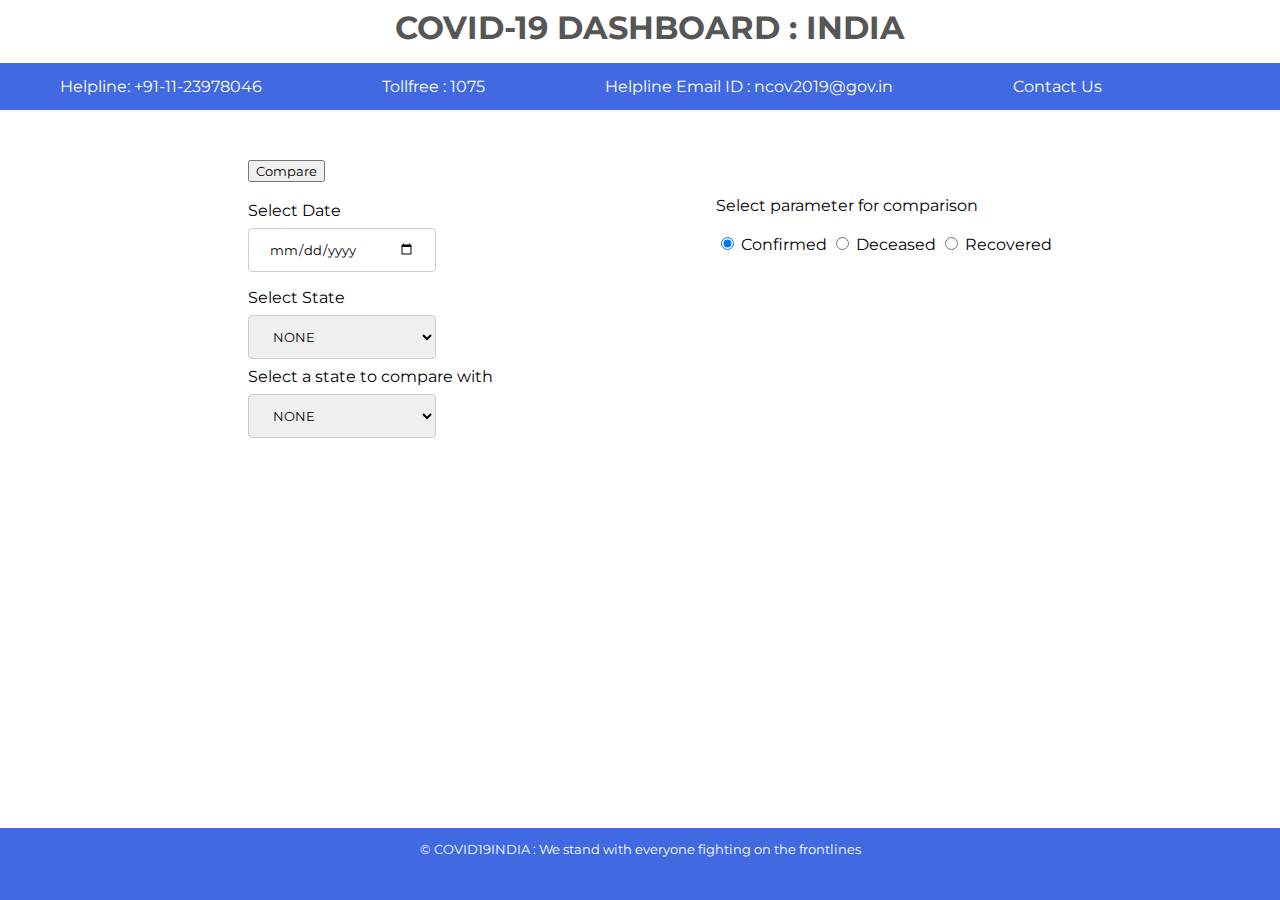
<file: index.html>
<!DOCTYPE html>
<html>
<head>
	<script src="https://canvasjs.com/assets/script/jquery-1.11.1.min.js"></script>
	<script src="https://canvasjs.com/assets/script/jquery.canvasjs.min.js"></script>
	<script type='text/javascript' src='./jsonhelperfunctions.js'></script>
        <link href='https://fonts.googleapis.com/css?family=Montserrat' rel='stylesheet'>
	<link rel="stylesheet" href="main.css">
	<title>Covid-19 Dashboard</title>
</head>

<body>
<main>



<h1>COVID-19 DASHBOARD : INDIA</h1>


<div id="menu-nav">
    <ul>
      <li><a href="tel:+91-11-23978046">Helpline: +91-11-23978046</a></li>
      <li><a href="tel:1075">Tollfree : 1075</a></li>
      <li><a href="mailto:ncov2019@gov.in">Helpline Email ID : ncov2019@gov.in</a></li>
      <li><a href="#">Contact Us</a></li>
    </ul>
</div>



 <br>


	<div class="container">


        <button class="cbutton" value="Hide DIV" id = "comparebt">Compare</button>
        <br>
        <br>

 
            <label for="date">Select Date </label><br>     	
            <input style="width: 45%;" id="today" type="date">

            <p id="err" style="color:red"></p>
            <label for="state">Select State</label>
            <select style="width: 45%;" name="state" id="state">
              <option value="DF">NONE</option>
              <option value="AN">ANDAMAN AND NICOBAR ISLANDS</option>
              <option value="AR">ARUNANCHAL PRADESH</option>
              <option value="AS">ASSAM</option>
              <option value="BR">BIHAR</option>
              <option value="CH">CHANDIGARH</option>
              <option value="CT">CHHATTISGARH</option>
              <option value="DN">DADRA & NAGAR HAVELI</option>
              <option value="DL">DELHI</option>
              <option value="GA">GOA</option>
              <option value="GJ">GUJARAT</option>
              <option value="HR">HARYANA</option>
              <option value="JK">JAMMU & KASHMIR</option>
              <option value="JH">JHARKHAND</option>
              <option value="LA">LADAKH</option>
              <option value="MP">MADHYA PRADESH</option>
              <option value="MH">MAHARASHTRA</option>
	            <option value="ML">MEGHALAYA</option>
              <option value="MN">MANIPUR</option>
              <option value="MZ">MIZORAM</option>
              <option value="NL">NAGALAND</option>
              <option value="OR">ODISHA</option>
              <option value="PY">PUDUCHERRY</option>
              <option value="PB">PUNJAB</option>
              <option value="RJ">RAJASTHAN</option>
              <option value="SK">SIKKIM</option>
              <option value="TG">TELENGANA</option>
              <option value="TR">TRIPURA</option>
              <option value="UP">UTTAR PRADESH</option>
              <option value="UT">UTTARAKHAND</option>
              <option value="WB">WEST BENGAL</option>
              <option value="KL">KERALA</option>
              <option value="KA">KARNATAKA</option>
              <option value="TN">TAMIL NADU</option>
              <option value="AP">ANDHRA PRADESH</option>
            </select>
            
            <div class="compareContainer">
              <label for="state2" id="state2label">Select a state to compare with</label>
              <select style="width: 45%;" name="state2" id="state2">
                <option value="DF">NONE</option>
                <option value="AN">ANDAMAN AND NICOBAR ISLANDS</option>
                <option value="AR">ARUNANCHAL PRADESH</option>
                <option value="AS">ASSAM</option>
                <option value="BR">BIHAR</option>
                <option value="CH">CHANDIGARH</option>
                <option value="CT">CHHATTISGARH</option>
                <option value="DN">DADRA & NAGAR HAVELI</option>
                <option value="DL">DELHI</option>
                <option value="GA">GOA</option>
                <option value="GJ">GUJARAT</option>
                <option value="HR">HARYANA</option>
                <option value="JK">JAMMU & KASHMIR</option>
                <option value="JH">JHARKHAND</option>
                <option value="LA">LADAKH</option>
                <option value="MP">MADHYA PRADESH</option>
                <option value="MH">MAHARASHTRA</option>
                <option value="ML">MEGHALAYA</option>
                <option value="MN">MANIPUR</option>
                <option value="MZ">MIZORAM</option>
                <option value="NL">NAGALAND</option>
                <option value="OR">ODISHA</option>
                <option value="PY">PUDUCHERRY</option>
                <option value="PB">PUNJAB</option>
                <option value="RJ">RAJASTHAN</option>
                <option value="SK">SIKKIM</option>
                <option value="TG">TELENGANA</option>
                <option value="TR">TRIPURA</option>
                <option value="UP">UTTAR PRADESH</option>
                <option value="UT">UTTARAKHAND</option>
                <option value="WB">WEST BENGAL</option>
                <option value="KL">KERALA</option>
                <option value="KA">KARNATAKA</option>
                <option value="TN">TAMIL NADU</option>
                <option value="AP">ANDHRA PRADESH</option>
              </select>
      
            </div>


    	</div>
  	</div>
    <div class='OutputContainer'>
        <form id="radiobutton">
        <label>Select parameter for comparison</label></br></br>
        <input type="radio" id="confirmed" name="options" value="confirmed" checked>
        <label for="confirmed">Confirmed</label>
        <input type="radio" id="deceased" name="options" value="deceased">
        <label for="deceased">Deceased</label>
        <input type="radio" id="recovered" name="options" value="recovered">
        <label for="recovered">Recovered</label></br></br>
      </form>
        <div id="chartContainer">
          
        </div>
   	</div>
    <div class='TableArea'>
        <table id="mytable">
		</table>
    </div>
  </main>
  <footer> 
  	<p>© COVID19INDIA : We stand with everyone fighting on the frontlines</p>
</footer>
</body>
</html>
</file>
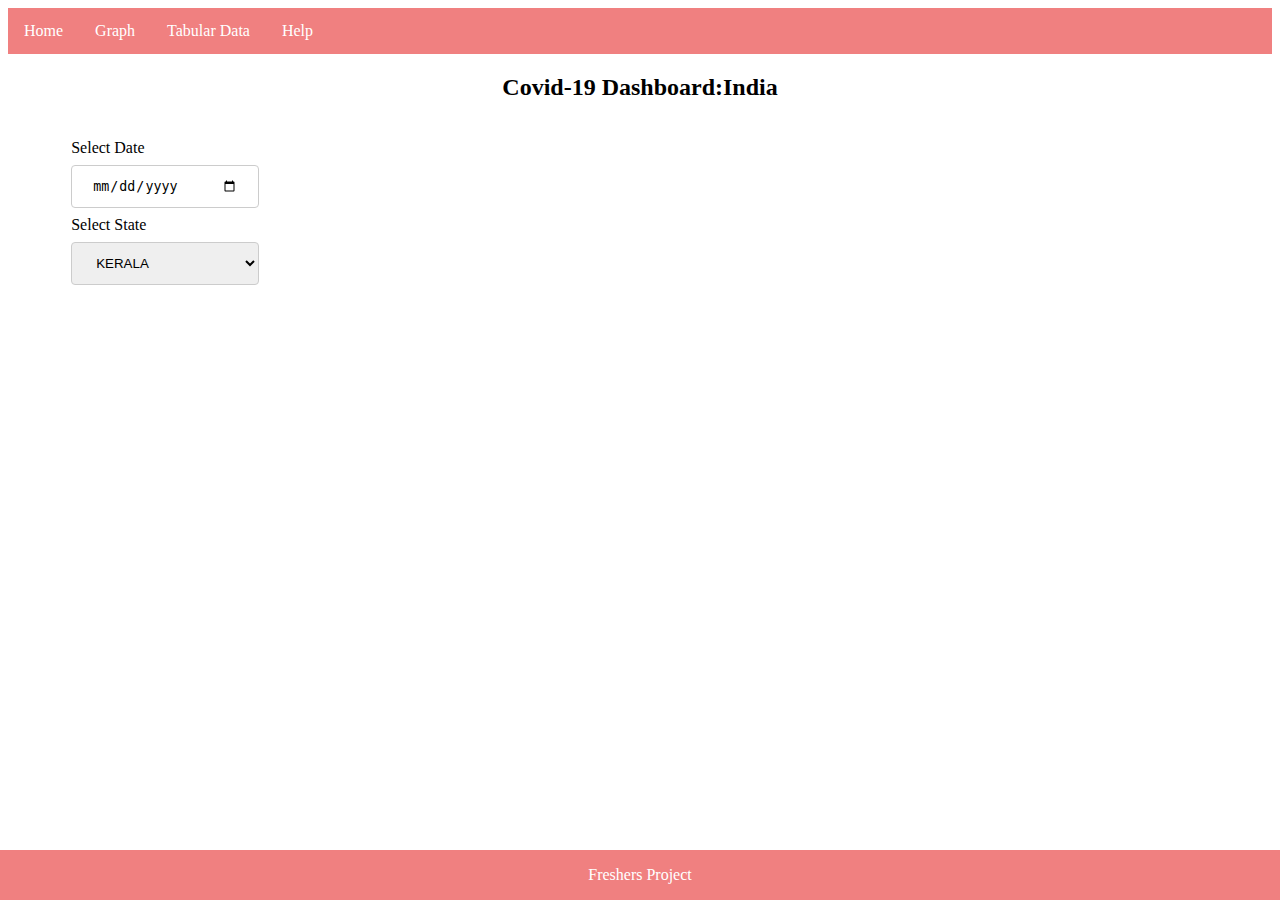
<file: index (1).html>
<!DOCTYPE html>
<html>
<head>
	<title>Covid-19 Dashboard</title>
	<style>
		ul {
			list-style-type: none;
			margin: 0;
			padding: 0;
			overflow: hidden;
			background-color: #F08080;
			}

		li {
			float: left;
		}

		li a {
			display: block;
			color: white;
			text-align: center;
			padding: 14px 16px;
			text-decoration: none;
		}

		li a:hover {
			background-color: red;
		}
		h2{
			text-align: center;
			
		}
		div.container {
			border-radius: 5px;
			margin-left: 5%;
			width: 33%;

			
		}

		div.graph{
			background-color: red;
			width: 30%;
			height: 40%;
		}
		input, select {
			width: 100%;
			padding: 12px 20px;
			margin: 8px 0;
			display: block;
			border: 1px solid #ccc;
			border-radius: 4px;
			box-sizing: border-box;
		}
		footer {
		  	 text-align: center;
		  	 background-color: #F08080;
		  	 color: white;
		  	 position: fixed; /*Fixes the position of footer*/
		  	 bottom: 0px;
		  	 left: 0px;
		  	 right: 0px;
		}
		{
			background-color: grey;
		}

</style>
</head>

<body>

<main>




<div id="menu-nav">
    <ul>
      <li><a href="#">Home</a></li>
      <li><a href="#">Graph</a></li>
      <li><a href="#">Tabular Data</a></li>
      <li><a href="#">Help</a></li>
    </ul>
</div>
<h2>Covid-19 Dashboard:India</h2>


 <br>


	<div class="container">
 
            <label for="date">Select Date </label><br>     	
            <input style="width: 45%;" id="today" type="date">
            <label for="state">Select State</label>
            <select style="width: 45%;" name="state" id="state">
              <option value="KL">KERALA</option>
              <option value="KA">KARNATAKA</option>
              <option value="TN">TAMIL NADU</option>
              <option value="AP">ANDHRA PRADESH</option>
            </select>
    </div>
    <!-- <div class='graph'>
      <h2>Input graph</h2>
     </div>
      <div class='table'>
          <h2>input table</h2>
      </div> -->
  	</div>
  </main>
  <footer> 
  <!-- <div style="text-align: left; padding-left: 10px; width: 25%; float: left; padding-top: 1%;">
    <a href="https://ibb.co/wB8GLmX"><img src="https://i.ibb.co/wB8GLmX/TM.jpg" width="40" height="40" alt="TM"></a>
  </div> -->
  <div style="float: center;">
  <p>Freshers Project<br>
  
  </div>
</footer>
</body>
</html>
</file>
<file: main.css>
*{
	font-family: Montserrat,sans-serif,Arial, Helvetica;
}

ul {
	list-style-type: none;
	margin-left: -8px;
	margin-right: -8px;
	padding: 0;
	overflow: hidden;
	background-color: #4169E1;
	}

li {
	float: left;
	}

li a {
	display: block;
	color: white;
	text-align: center;
	padding: 14px 60px;
	text-decoration: none;
	}

li a:hover {
	color: lightgray;
	}

h1{
	text-align: center;
	margin-left: 20px;
	color: #565656;
	margin-top: 0;
	margin-bottom: 0;
	}

div.container {
	margin-top: 15px;
	border-radius: 5px;
	margin-left: 19%;
	width: 33%;
	}

#today,#state ,#state2 {
	width: 100%;
	padding: 12px 20px;
	margin: 8px 0;
	display: block;
	border: 1px solid #ccc;
	border-radius: 4px;
	box-sizing: border-box;
	}

footer {
	text-align: center;
	float: center;
	background-color: #4169E1;
	color: white;
	position: fixed; /*Fixes the position of footer*/
	bottom: 0px;
	left: 0px;
	right: 0px;
	font-size: 13px;
	height: 8%;

	}
		
table, th, td {
	border: 0rem ;
	border-collapse: collapse;
	font-weight: 350;
	padding: 0.5rem;
	text-align: center;

	background-color: #ADD8E6;
	border-radius: 25px;
	cursor: pointer;
	}
		
.tableheader{
	font-weight: 900;

}

.OutputContainer{
	width: 40%;
	margin-right: 50px;
	float: right;
	margin-top: -250px;
	cursor: pointer;
	}
     	
.TableArea {
    height: 50%; 
    width: 50%;
    padding-top: 7%;
    padding-left: 2%;
    margin-left: 10px;
	}
 
.chartContainer{
	height: 250px; 
	width: 100%;
	}   


td:nth-child(1){
	color: red;
	}
		
td:nth-child(2){
	color: green;
	}

td:nth-child(3){
	color: blue;
	}

td:nth-child(4){
    color: red;
	}

td:nth-child(5){
	color: black;
	}

td:nth-child(6){
	color: green;
	}

td:nth-child(7){
	color: blue;
	}
</file>
